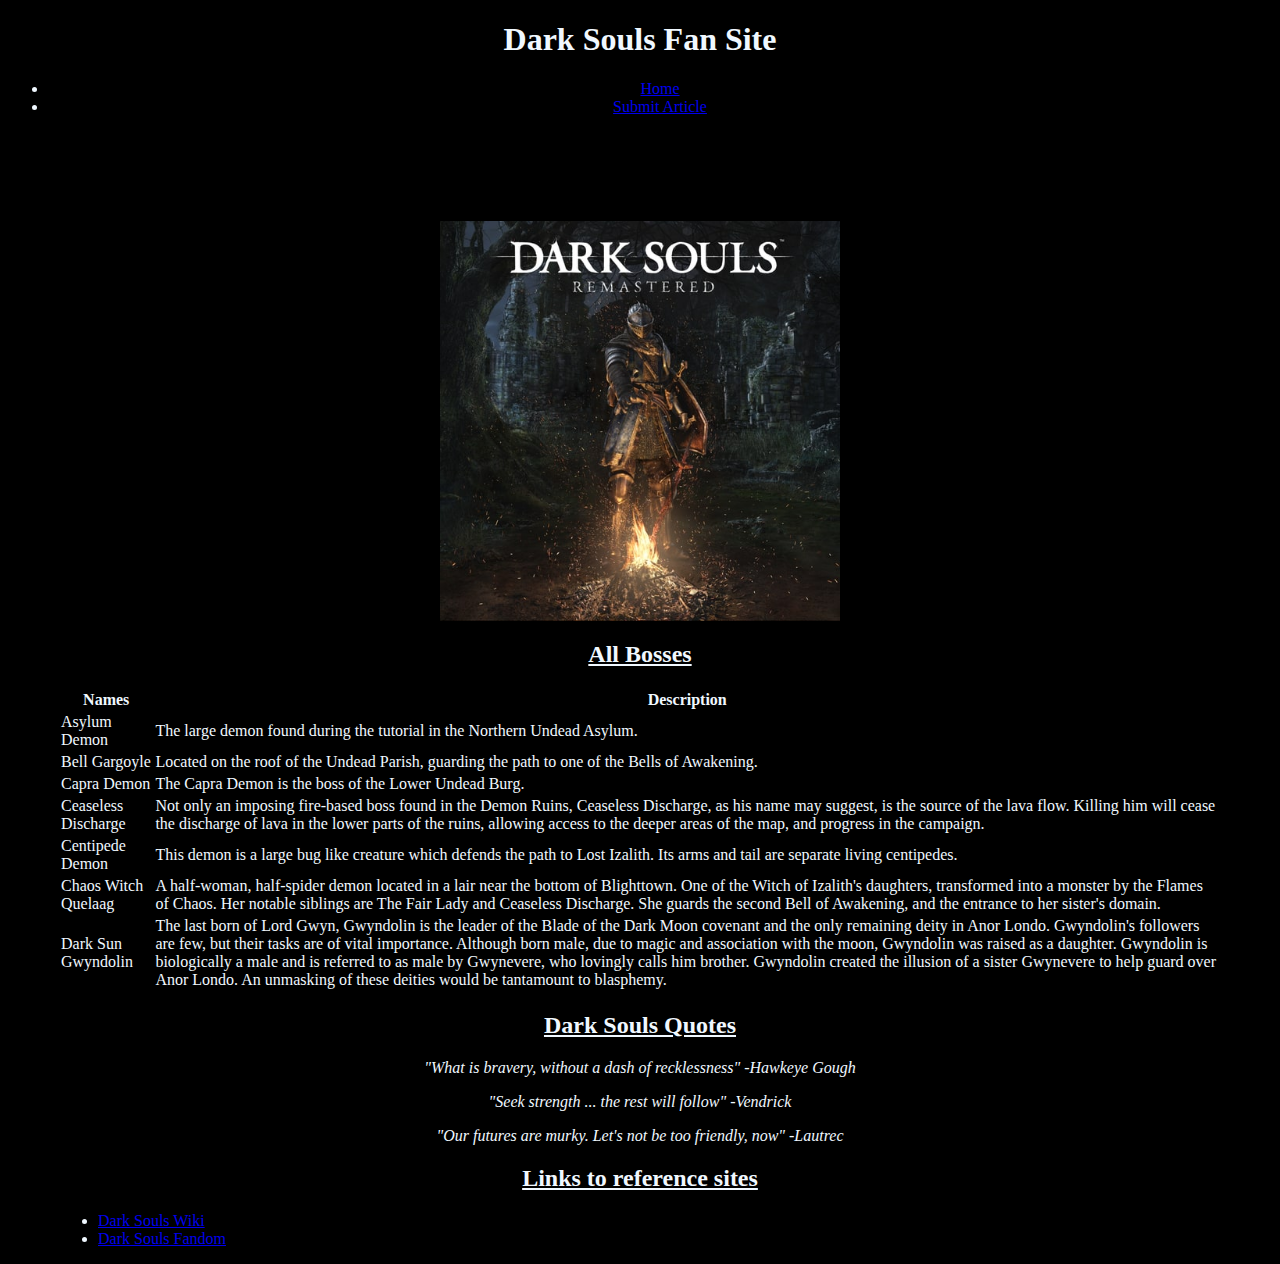
<file: index.html>
<!DOCTYPE html>
<html lang="en">
<head>
    <meta charset="UTF-8">
    <meta http-equiv="X-UA-Compatible" content="IE=edge">
    <meta name="viewport" content="width=device-width, initial-scale=1.0">
    <title>Dark Souls Fan Site</title>
    <link rel="stylesheet" href="css/styles.css">
</head>
<body>
    <header>
        <h1>Dark Souls Fan Site</h1>
        <nav>
            <ul>
              <li><a href="index.html">Home</a></li>
              <li><a href="info.html">Submit Article</a></li>
            </ul>
          </nav>        
    </header>
    <main>
        <article>
            <img src="img/icon0.jpg" alt="dark souls picture" />
        </article>
        <section id="facts-section">  
            <h2>All Bosses</h2>
            <table>
                <thead> <!-- optional tag -->
                    <tr>
                        <th>Names</th>
                        <th>Description</th>
                    </tr>
                </thead>
                <tbody>  <!-- optional tag -->
                    <tr>
                        <td>Asylum Demon</td>
                        <td>The large demon found during the tutorial in the Northern Undead Asylum.</td>
                    </tr>
                    <tr>
                        <td>Bell Gargoyle</td>
                        <td>Located on the roof of the Undead Parish, guarding the path to one of the Bells of Awakening. </td>
                    </tr>
                    <tr>
                        <td>Capra Demon</td>
                        <td>The Capra Demon is the boss of the Lower Undead Burg.</td>
                    </tr>
                    <tr>
                        <td>Ceaseless Discharge</td>
                        <td>Not only an imposing fire-based boss found in the Demon Ruins, Ceaseless Discharge, as his name may suggest, is the source of the lava flow. Killing him will cease the discharge of lava in the lower parts of the ruins, allowing access to the deeper areas of the map, and progress in the campaign.</td>
                    </tr>
                    <tr>
                        <td>Centipede Demon</td>
                        <td>This demon is a large bug like creature which defends the path to Lost Izalith. Its arms and tail are separate living centipedes.</td>
                    </tr>
                    <tr>
                        <td>Chaos Witch Quelaag</td>
                        <td>A half-woman, half-spider demon located in a lair near the bottom of Blighttown. One of the Witch of Izalith's daughters, transformed into a monster by the Flames of Chaos. Her notable siblings are The Fair Lady and Ceaseless Discharge. She guards the second Bell of Awakening, and the entrance to her sister's domain.</td>
                    </tr>
                    <tr>
                        <td>Dark Sun Gwyndolin</td>
                        <td>The last born of Lord Gwyn, Gwyndolin is the leader of the Blade of the Dark Moon covenant and the only remaining deity in Anor Londo. Gwyndolin's followers are few, but their tasks are of vital importance. Although born male, due to magic and association with the moon, Gwyndolin was raised as a daughter. Gwyndolin is biologically a male and is referred to as male by Gwynevere, who lovingly calls him brother. Gwyndolin created the illusion of a sister Gwynevere to help guard over Anor Londo. An unmasking of these deities would be tantamount to blasphemy.</td>
                    </tr>
                </tbody>
            </table>
        </section>
        <section id="quotes-section">
            <h2>Dark Souls Quotes</h2>
            <blockquote cite="https://darksouls.wiki.fextralife.com/Dark+Souls+Wiki">
            "What is bravery, without a dash of recklessness" -Hawkeye Gough<br>
            </blockquote>
            <blockquote cite="https://darksouls.wiki.fextralife.com/Dark+Souls+Wiki">
            "Seek strength ... the rest will follow" -Vendrick<br>
            </blockquote>
            <blockquote cite="https://darksouls.wiki.fextralife.com/Dark+Souls+Wiki">
            "Our futures are murky. Let's not be too friendly, now" -Lautrec<br>
            </blockquote>
        </section>
    </main>
    <footer>
        <section id="links-section">
            <h2>Links to reference sites</h2>
            <ul>
                <li><a href="https://darksouls.wiki.fextralife.com/Dark+Souls+Wiki">Dark Souls Wiki</a></li>
                <li><a href="https://darksouls.fandom.com/wiki/Dark_Souls_Wiki">Dark Souls Fandom</a></li>
            </ul>
        </section>
    </footer>
</body>
</html>
</file>
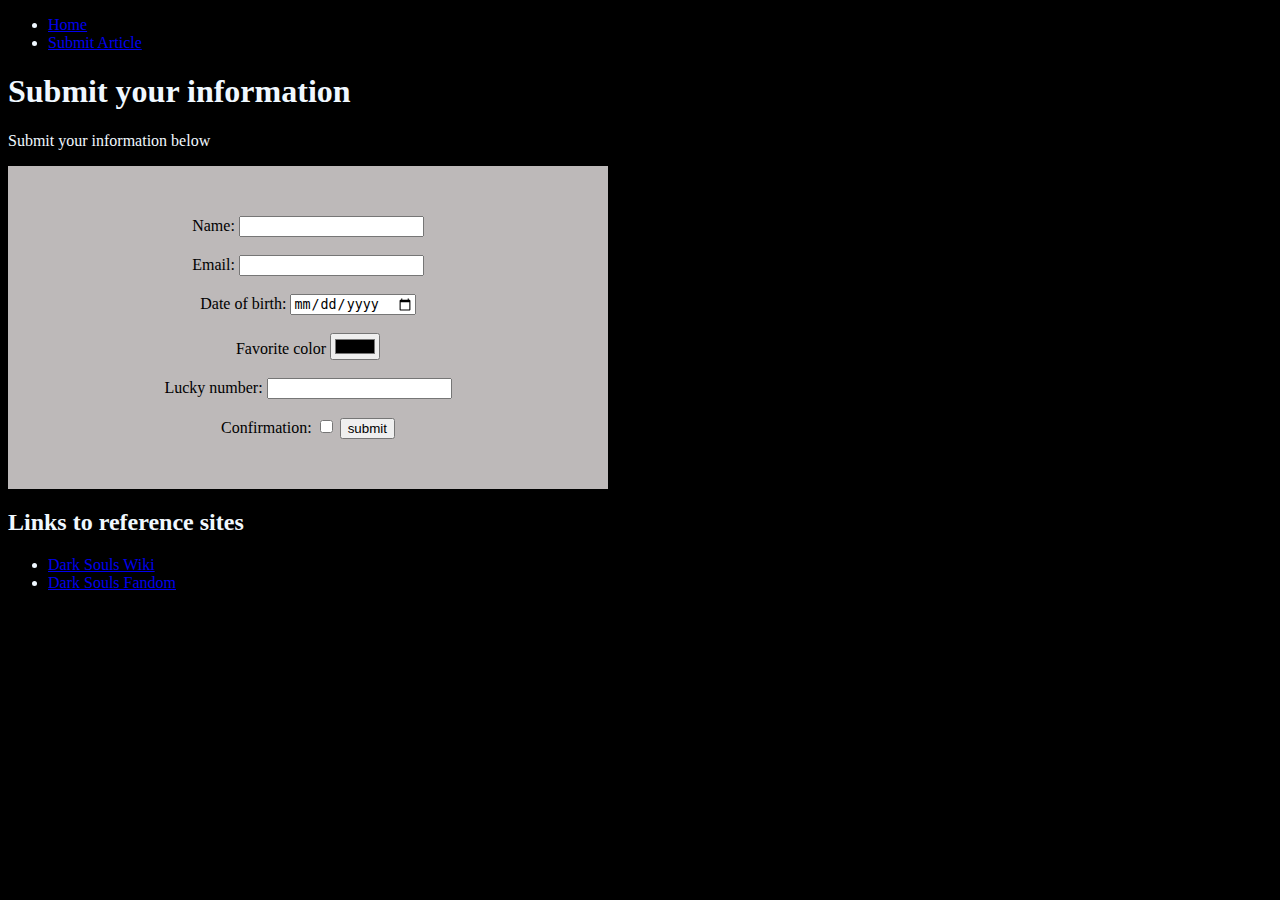
<file: info.html>
<!DOCTYPE html>
<html lang="en">
<head>
    <meta charset="UTF-8">
    <meta http-equiv="X-UA-Compatible" content="IE=edge">
    <meta name="viewport" content="width=device-width, initial-scale=1.0">
    <title>Dark Souls Favorite Boss Form</title>
    <link rel="stylesheet" href="css/info-styles.css">
</head>
<body>
    <main>
        <header>
            <nav>
                <ul>
                  <li><a href="index.html">Home</a></li>
                  <li><a href="info.html">Submit Article</a></li>
                </ul>
              </nav>
        </header>
        <h1>Submit your information</h1>
        <p>Submit your information below</p>
        <form action="http://www.favoritedarksoulsbosses.dev/api/Bosses" method="POST">
            <label for="name">Name:</label>
            <input type="text" id ="name" name="name" required />
            <div>&nbsp;</div>
            <label for="email">Email:</label>
            <input type="email" id="email" name="email" required/>
            <div>&nbsp;</div>
            <label for="date-of-birth">Date of birth:</label>
            <input type="date" id="date-of-birth" name="date-of-birth">
            <div>&nbsp;</div>
            <label for="favorite-color">Favorite color</label>
            <input type="color" id="favorite-color" name="favorite-color"/>
            <div>&nbsp;</div>
            <label for="lucky-number">Lucky number:</label>
            <input type="number" id="lucky-number" name="lucky-number"/>
            <div>&nbsp;</div>
            <label for="confirmation">Confirmation:</label>
            <input type="checkbox" id="confirmation" name="confirmation"/>
            <input type="submit" value="submit"/>
        </form>
    </main>
    <footer>
        <section id="links-section">
            <h2>Links to reference sites</h2>
            <ul>
                <li><a href="https://darksouls.wiki.fextralife.com/Dark+Souls+Wiki">Dark Souls Wiki</a></li>
                <li><a href="https://darksouls.fandom.com/wiki/Dark_Souls_Wiki">Dark Souls Fandom</a></li>
            </ul>
        </section>
    </footer>
</body>
</html>
</file>
<file: css/styles.css>
body{
    background-color: black;
}
header{
    height: 200px;
    color: aliceblue;
    text-align: center;
    
}
img{
    display: block;
    margin-left: auto;
    margin-right: auto;
    width: 400px;
}
section{
    color: aliceblue;
    margin-left: 50px;
    margin-right: 50px;
}
h2{
    font-weight: 700;
    text-align: center;
    text-decoration: underline;
}
p{
    text-align: center;
}
blockquote{
    text-align: center;
    font-style: italic;
}
</file>
<file: css/info-styles.css>
body{
    background-color: black;
    color: aliceblue;
}
form{
    text-align: center;
    background-color: rgb(189, 185, 185);
    color: #000;
    padding-top: 50px;
    padding-bottom: 50px;
    width: 600px;
    height: auto;
}
</file>
